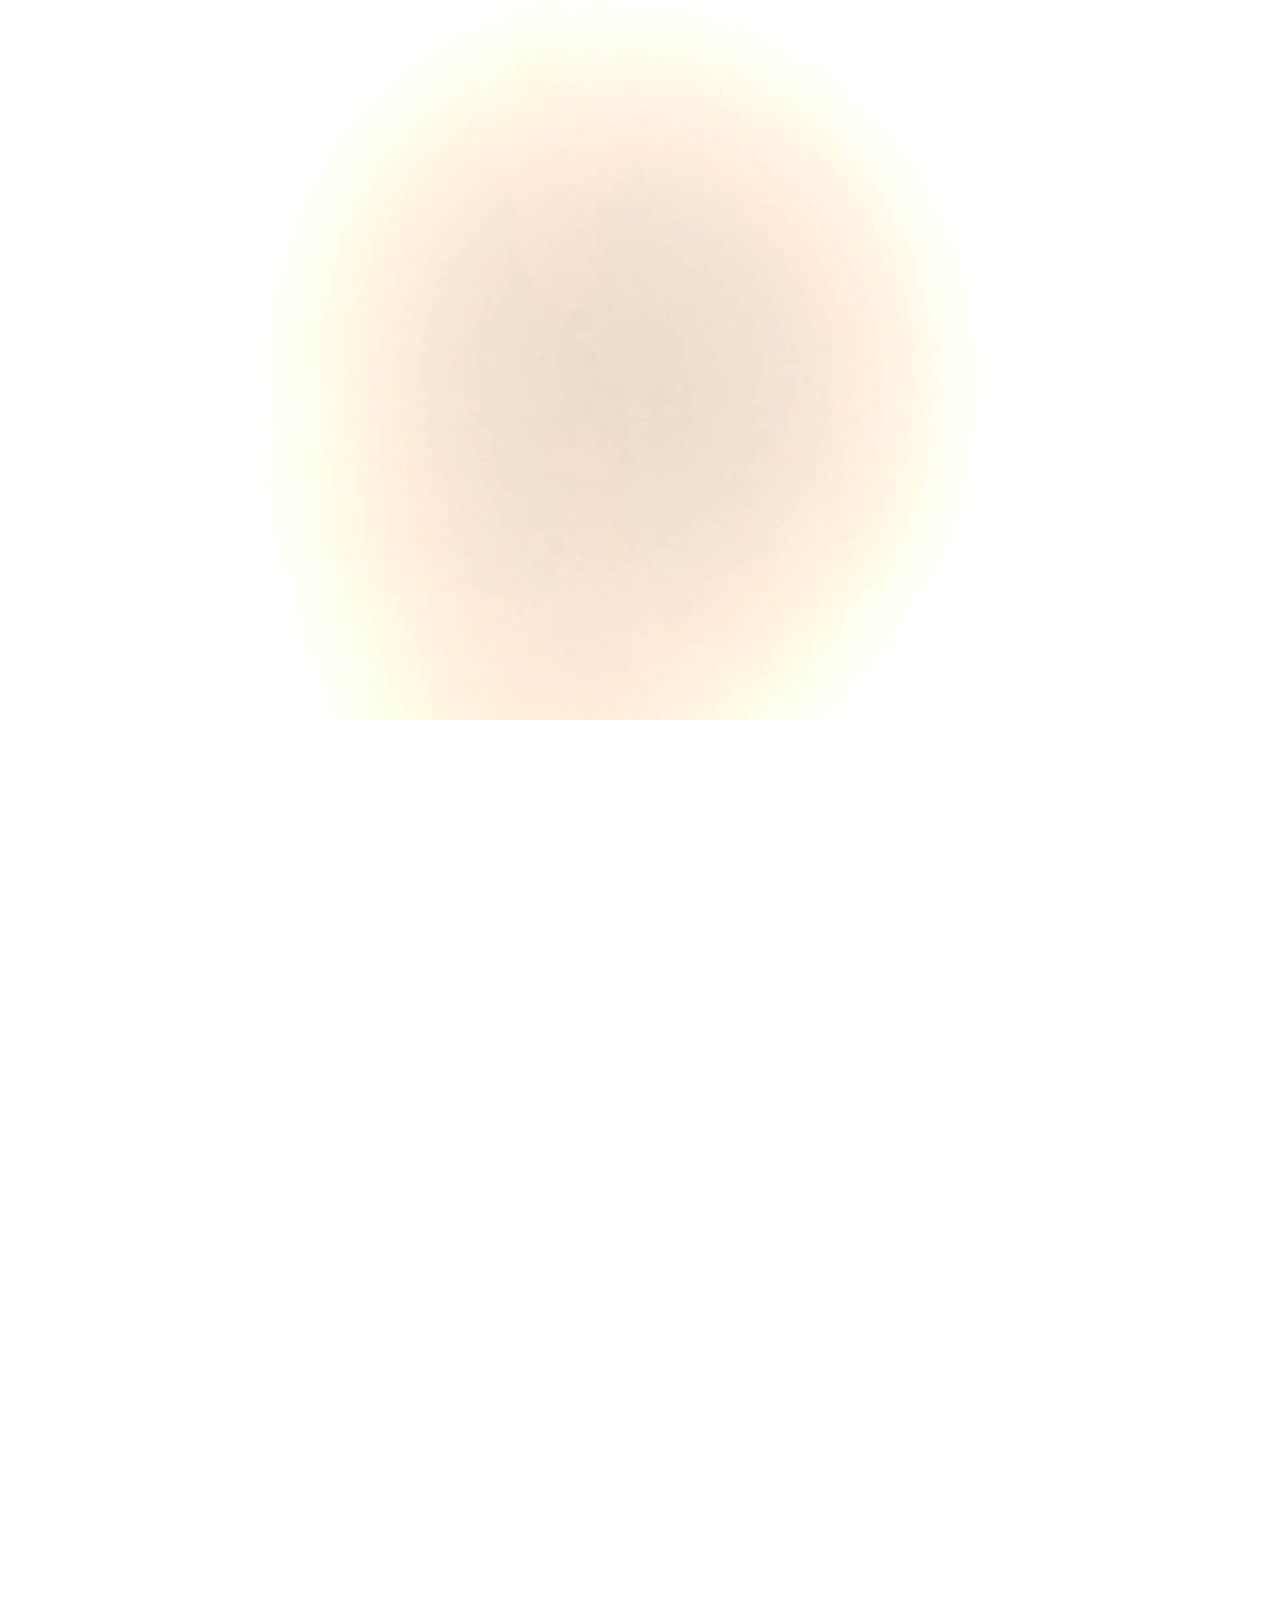
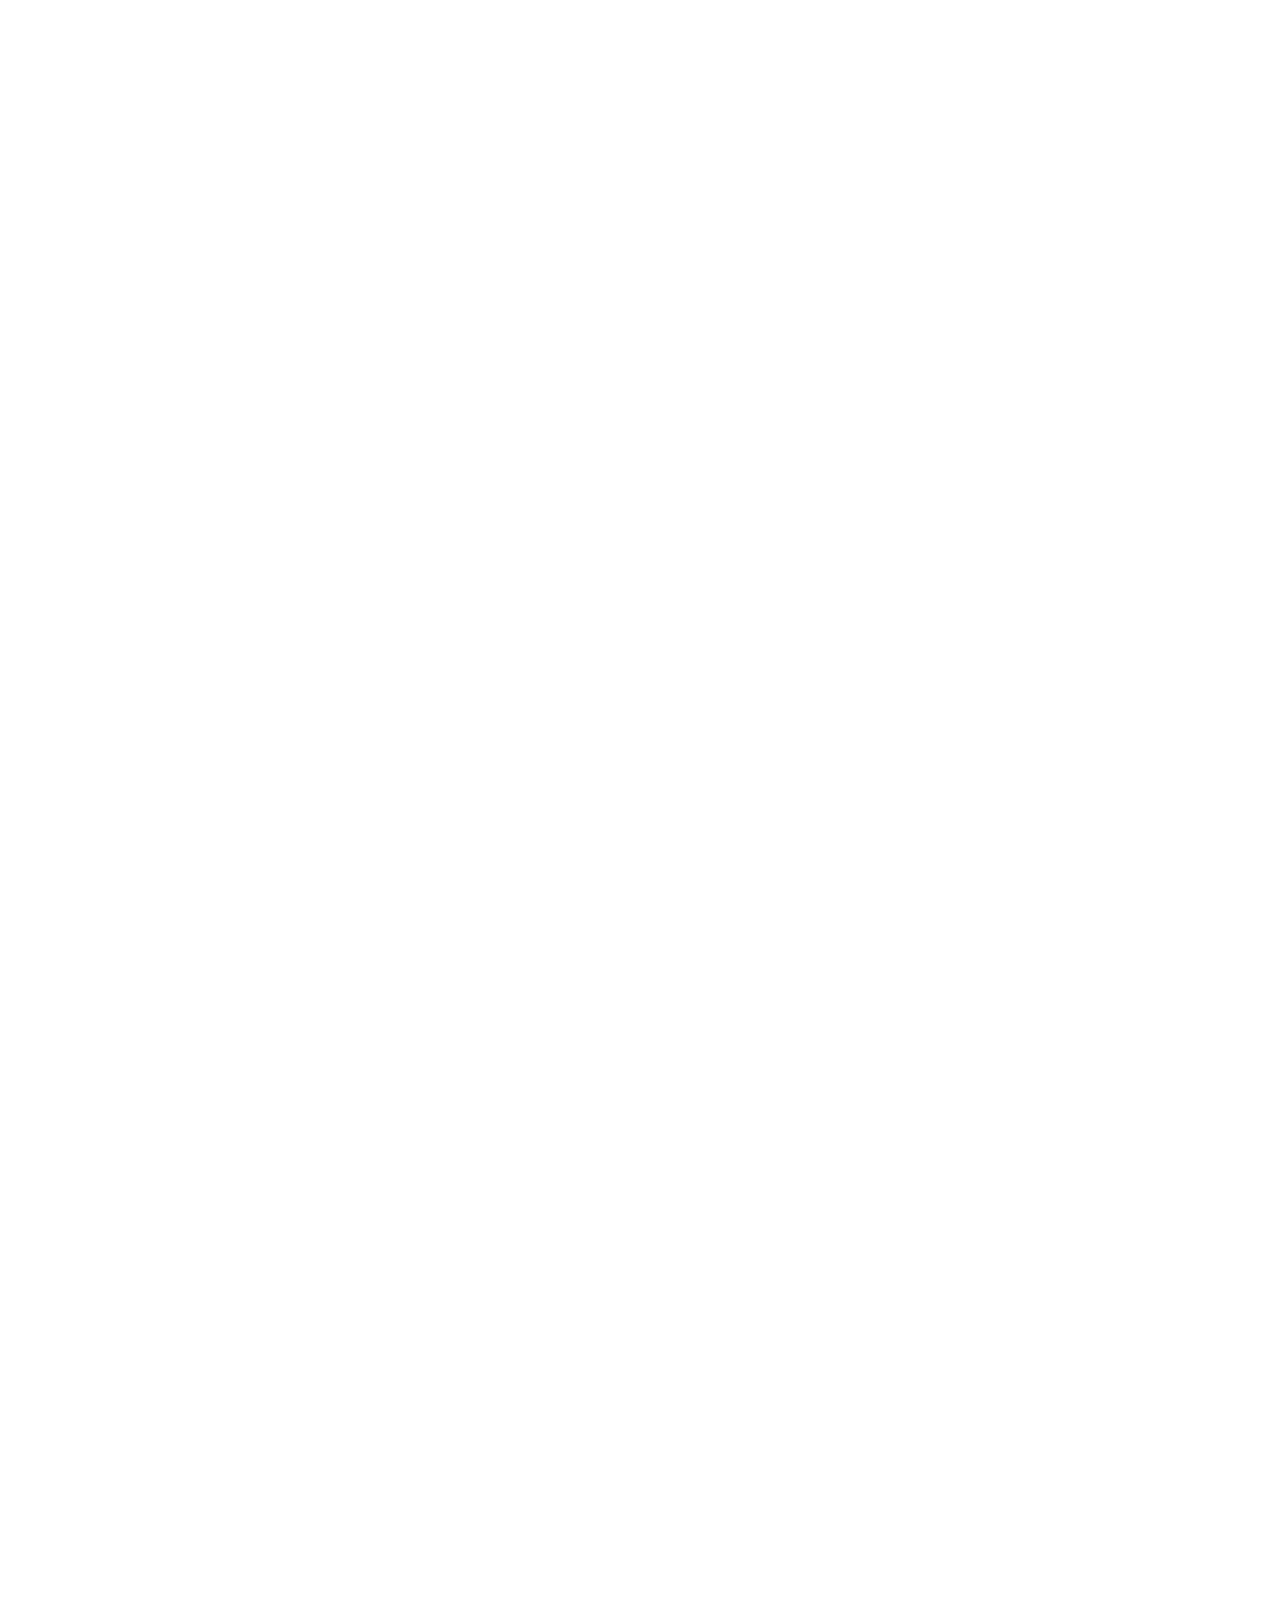
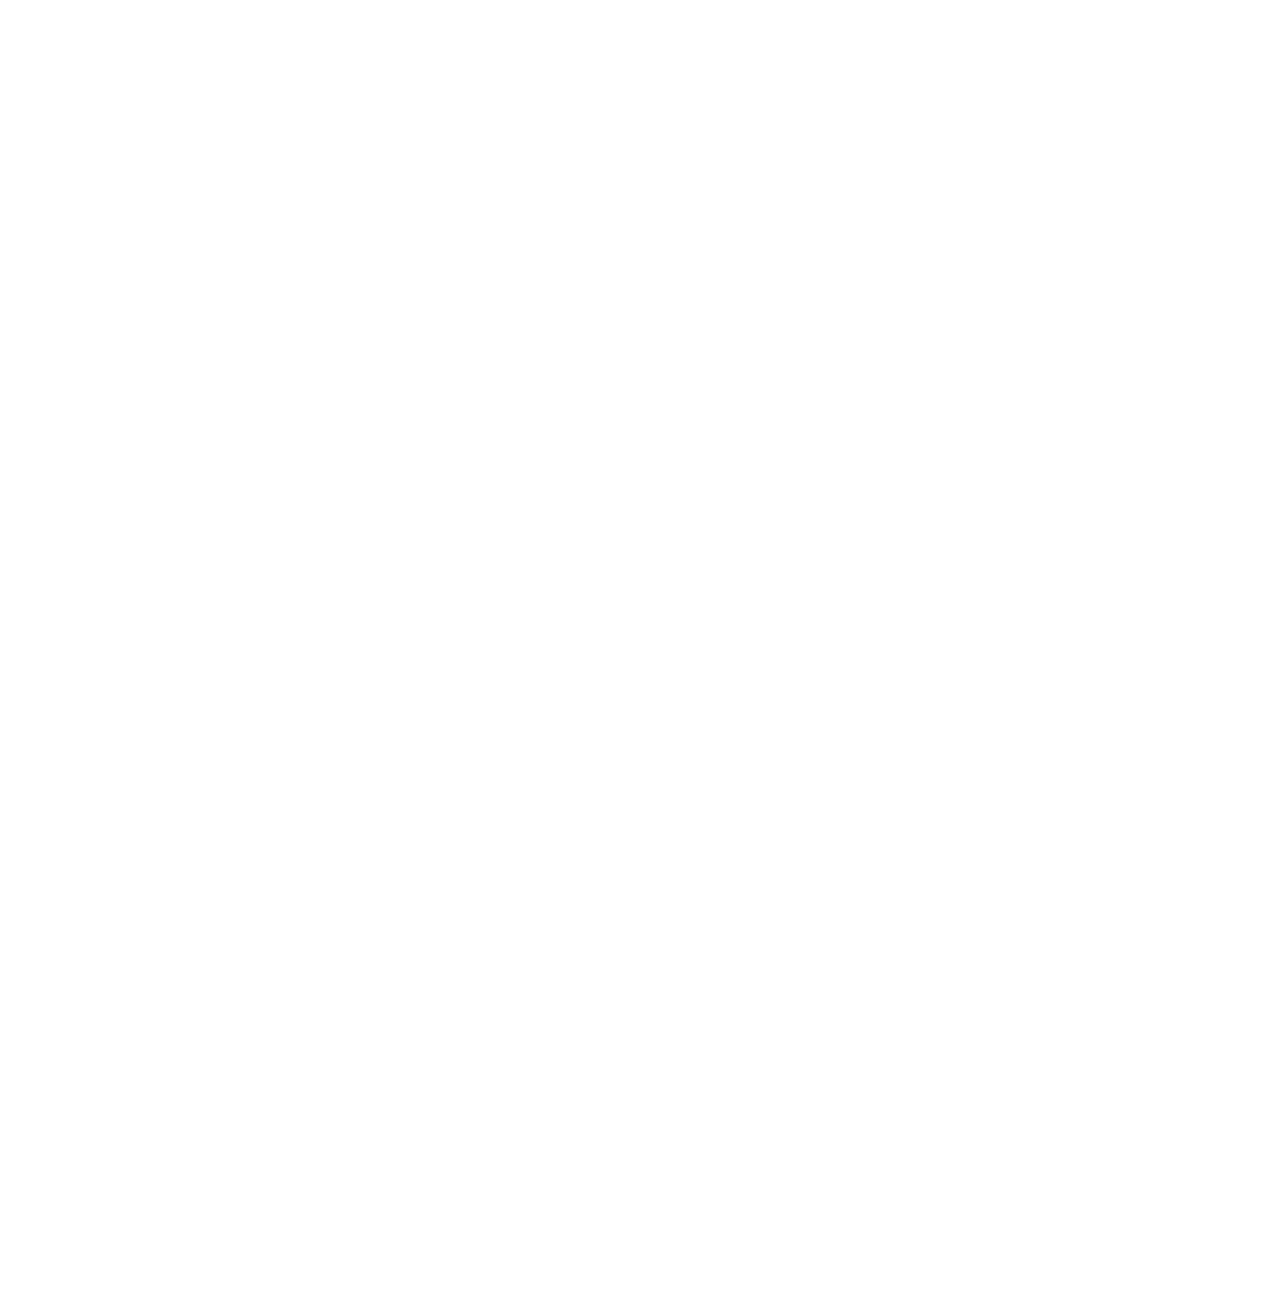
<file: canvas_ref.html>
<!DOCTYPE html>
<html>
<head>
	<meta charset="UTF-8">
	<meta name="viewport" content="width=device-width, initial-scale=1.0">
	<title>Document</title>
	<style>
		* {
			margin: 0;
			padding: 0;
		}
		body {
			height: 500vh;
		}
		body.before-load {
			overflow-y: hidden;
		}
		.sample-canvas {
			position: fixed;
			top: 0;
			left: 0;
			width: 100%;
		}
	</style>
</head>
<body class="before-load">
	<canvas class="sample-canvas" width="1920" height="1080"></canvas>

	<script>
		const canvas = document.querySelector('.sample-canvas');
		const context = canvas.getContext('2d');
		const videoImages = [];
		let totalImagesCount = 960;
		let progress;
		let currentFrame;

		function setImages() {
			for (let i = 0; i < totalImagesCount; i++) {
				let imgElem = new Image();
				imgElem.src = `../video/002/IMG_${7027 + i}.JPG`;
				videoImages.push(imgElem);
			}
		}

		function init() {
			document.body.classList.remove('before-load');

			// canvas는 img와 달리 그려줘야 화면에 보이기 때문에 처음 로드됐을 때 첫 번째 이미지 세팅 필요
			context.drawImage(videoImages[0], 0, 0);

			window.addEventListener('scroll', function () {
				progress = pageYOffset / (document.body.offsetHeight - window.innerHeight);
				if (progress < 0) progress = 0;
				if (progress > 1) progress = 1;

				currentFrame = Math.round((totalImagesCount - 1) * progress);
				context.drawImage(videoImages[currentFrame], 0, 0);
			});
		}

		window.addEventListener('load', init);
		setImages();
	</script>
</body>
</html>
</file>
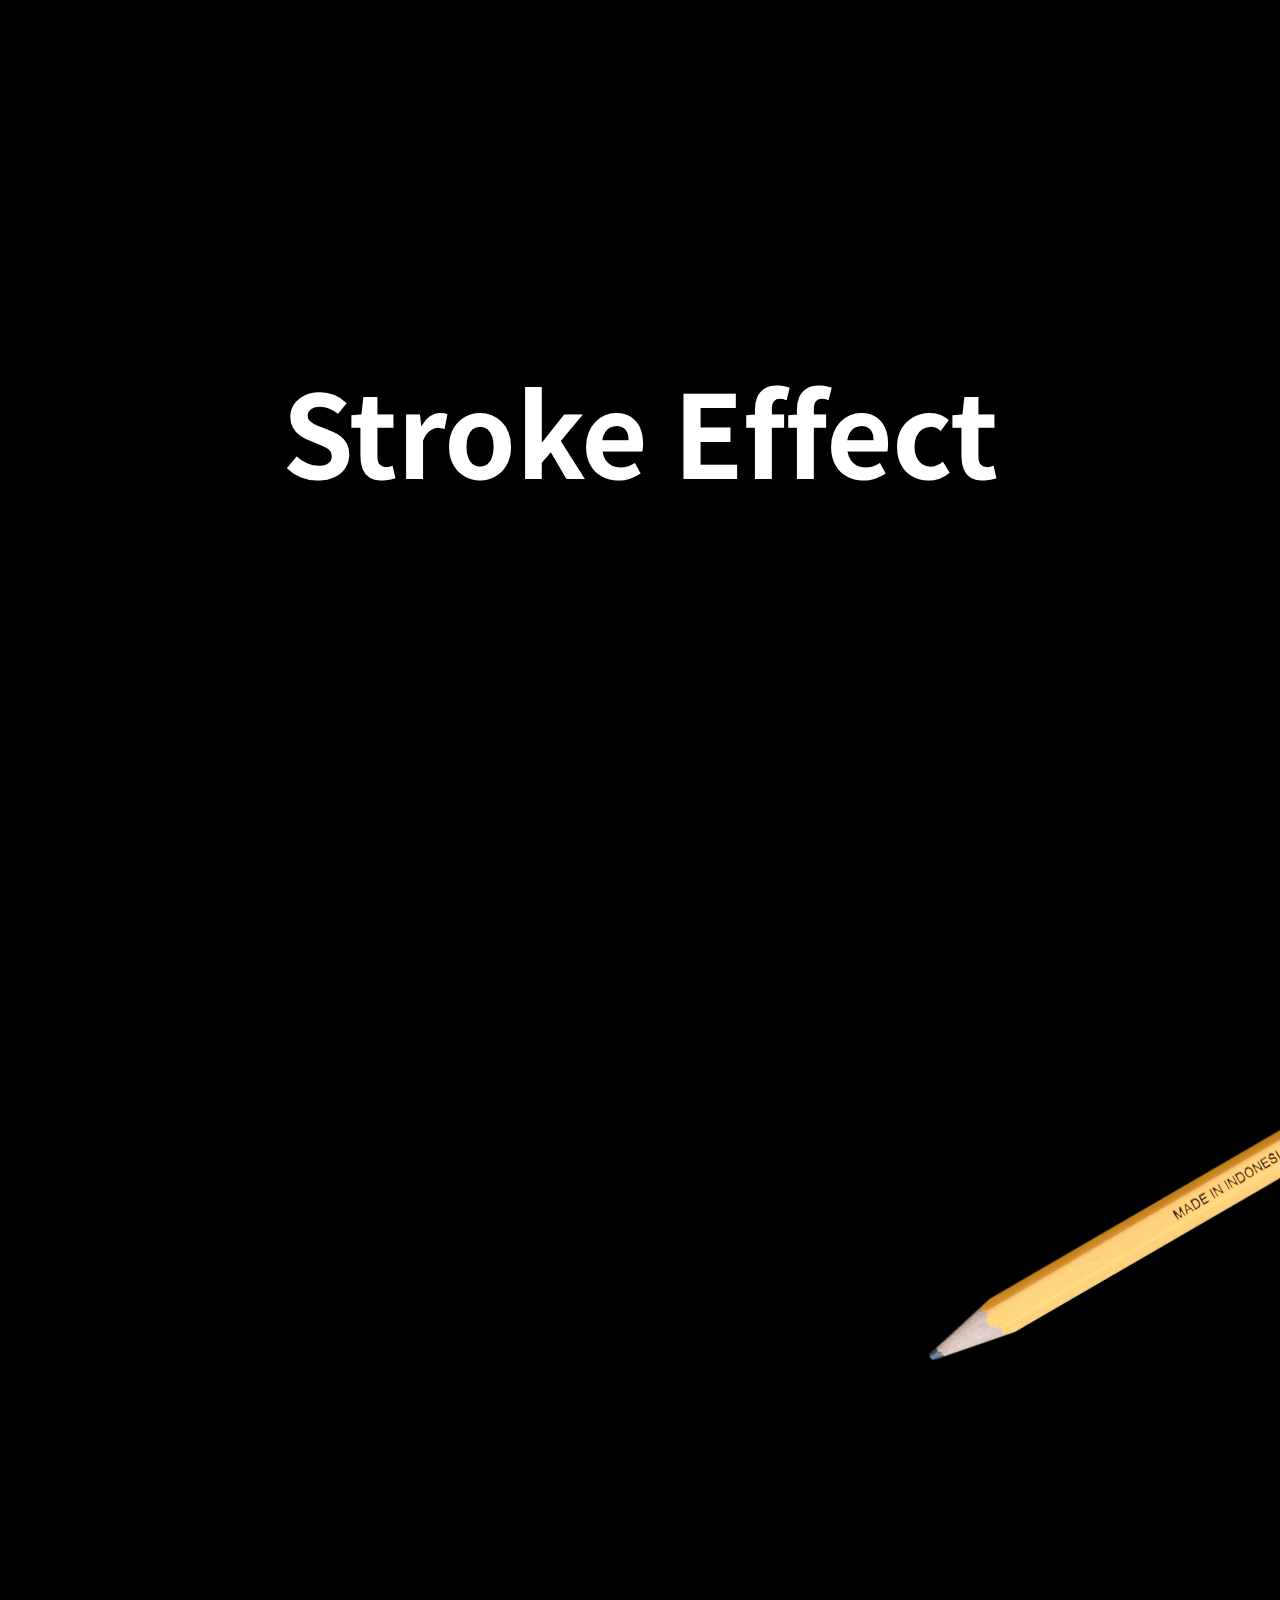
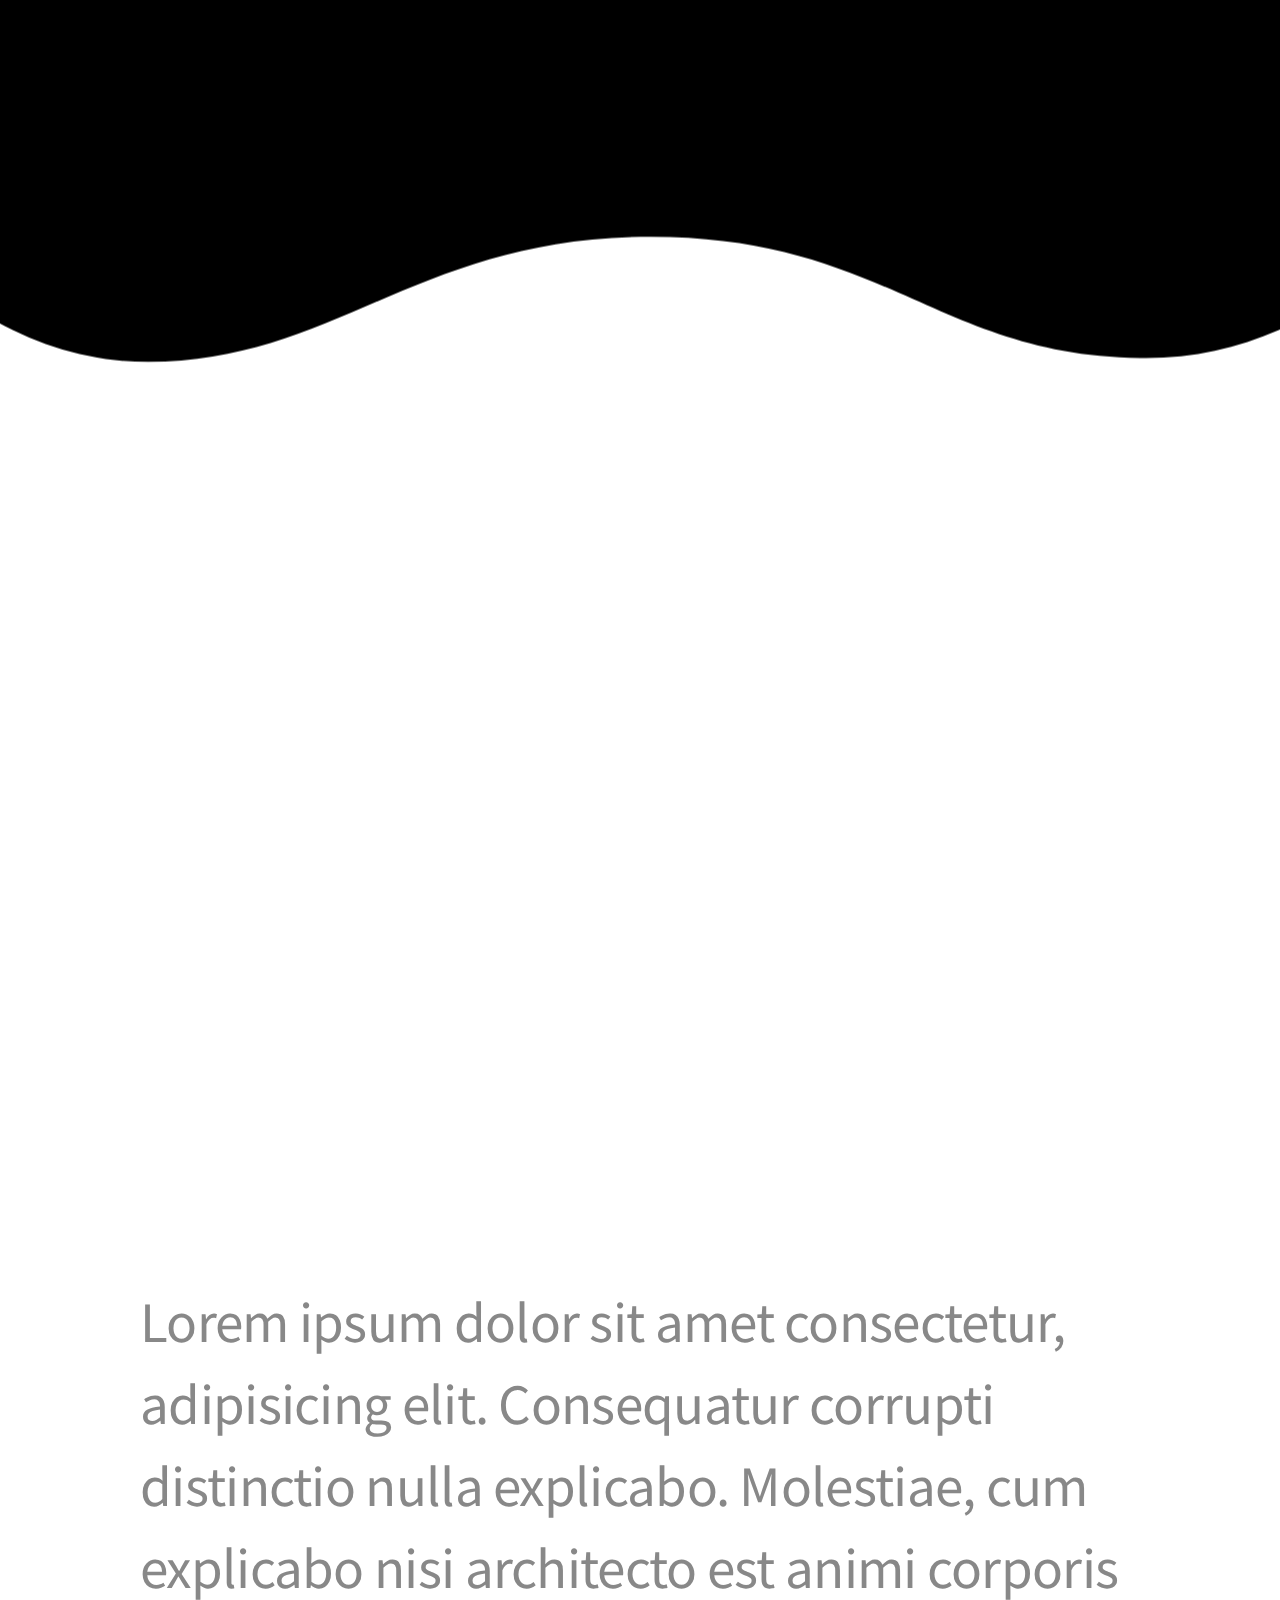
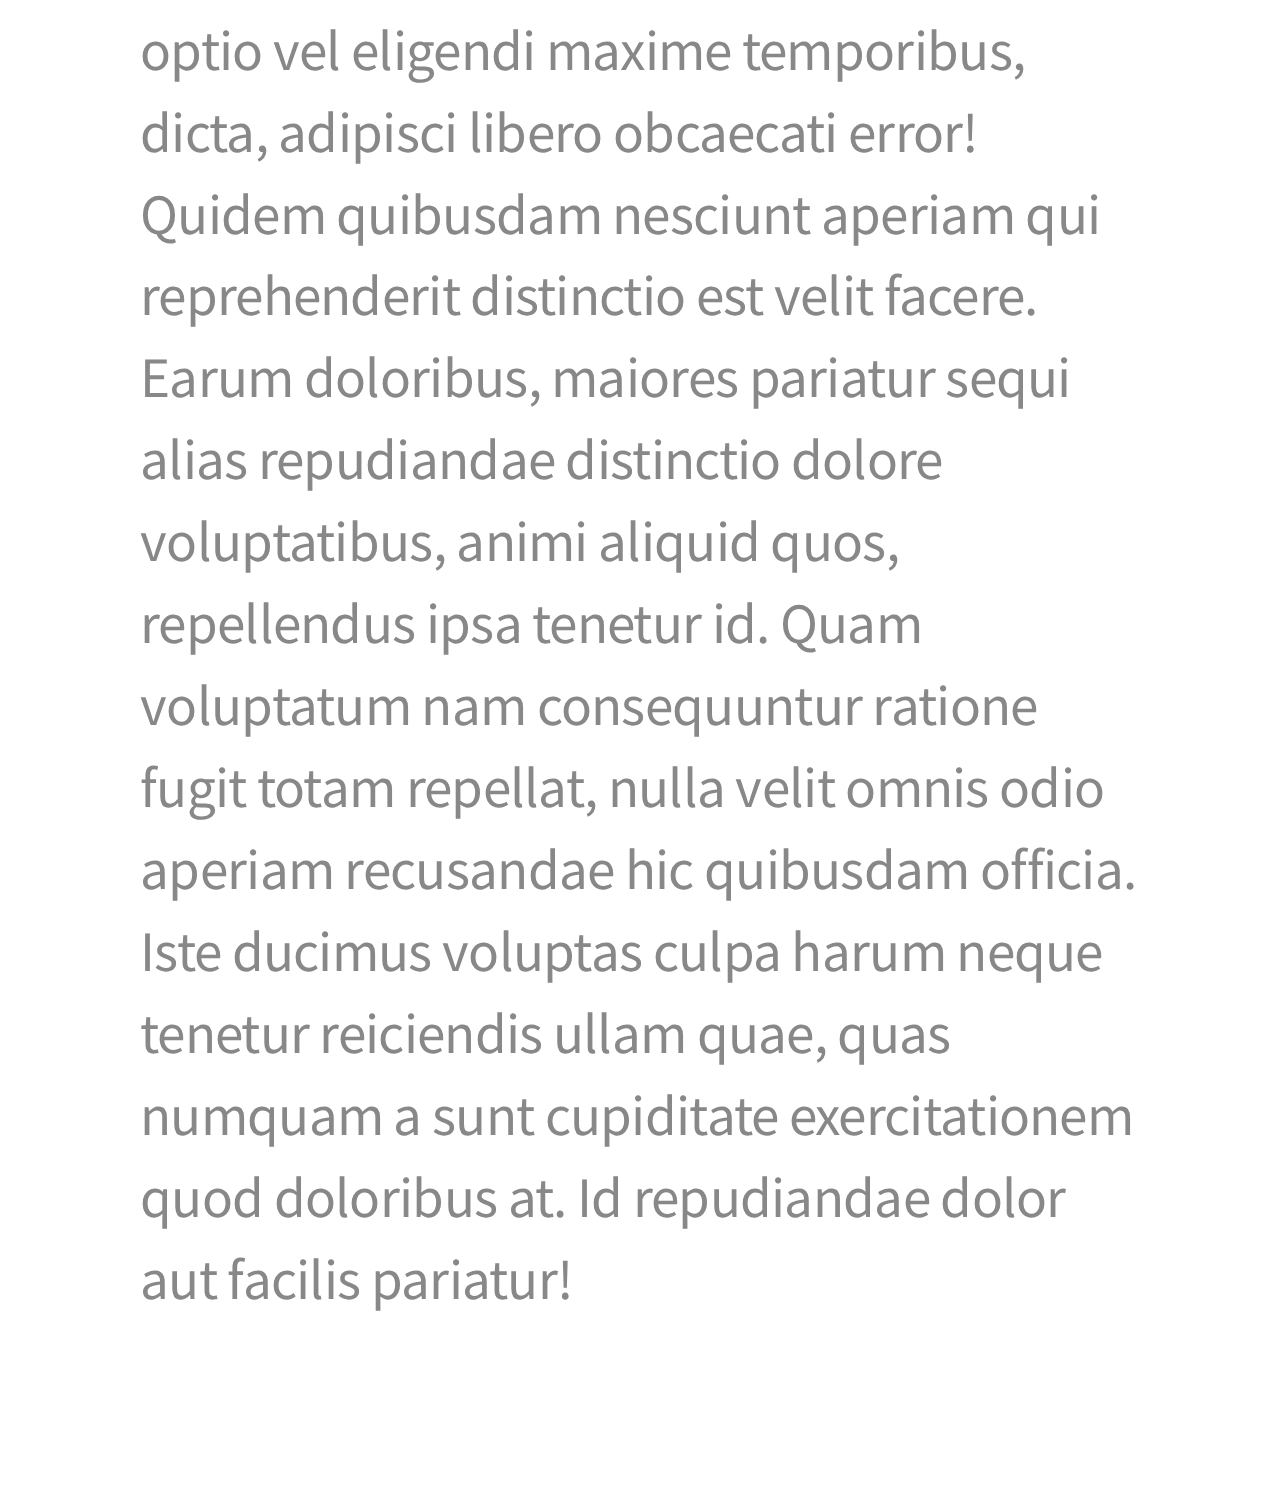
<file: ipad-stroke-effect.html>
<!DOCTYPE html>
<html>
  <head>
    <meta charset="UTF-8" />
    <meta name="viewport" content="width=device-width, initial-scale=1.0" />
    <meta http-equiv="X-UA-Compatible" content="ie=edge" />
    <title>AirMug Pro</title>
    <link
      href="https://fonts.googleapis.com/css2?family=Noto+Sans+KR:wght@400;900&display=swap"
      rel="stylesheet"
    />
    <link rel="stylesheet" href="css/reset.css" />
    <link rel="stylesheet" href="css/ipad-stroke-effect.css" />
  </head>
  <body class="before-load">
    <div class="loading">
      <svg class="loading-circle">
        <circle cx="50%" cy="50%" r="25"></circle>
      </svg>
    </div>
    <div class="container">
      <section class="scroll-section" id="scroll-section-0">
        <h1>Stroke Effect</h1>
        <object
          class="sticky-elem pencil-logo"
          data="images/pencil-logo.svg"
          type="image/svg+xml"
        ></object>
        <div class="sticky-elem main-message a">
          <p>여기에</p>
        </div>
        <span class="sticky-elem ribbon-path">
          <svg id="Layer_1" xmlns="http://www.w3.org/2000/svg" viewBox="0 0 700 450">
            <path
              class="st1"
              d="M709,41.5c-194,38-387,122-455,159c-64.13,34.89-73.4,42.42,20,26c82.5-14.5,126.34-33.68,185-38 c47.5-3.5,69.22,7.98-11,39c-75,29-251,98-459,169"
            ></path>
          </svg>
        </span>
        <div class="sticky-elem main-message b">
          <p>옵션으로</p>
        </div>
        <img class="sticky-elem pencil" src="images/pencil.png" />
      </section>
      <div class="normal-content">
        <section>
          <p class="mid-message">
            Lorem ipsum dolor sit amet consectetur, adipisicing elit. Consequatur corrupti
            distinctio nulla explicabo. Molestiae, cum explicabo nisi architecto est animi corporis
            optio vel eligendi maxime temporibus, dicta, adipisci libero obcaecati error! Quidem
            quibusdam nesciunt aperiam qui reprehenderit distinctio est velit facere. Earum
            doloribus, maiores pariatur sequi alias repudiandae distinctio dolore voluptatibus,
            animi aliquid quos, repellendus ipsa tenetur id. Quam voluptatum nam consequuntur
            ratione fugit totam repellat, nulla velit omnis odio aperiam recusandae hic quibusdam
            officia. Iste ducimus voluptas culpa harum neque tenetur reiciendis ullam quae, quas
            numquam a sunt cupiditate exercitationem quod doloribus at. Id repudiandae dolor aut
            facilis pariatur!
          </p>
        </section>
      </div>
    </div>

    <script src="js/ipad-stroke-effect.js"></script>
  </body>
</html>
</file>
<file: css/ipad-stroke-effect.css>
@charset 'utf-8';

html {
	font-family: 'Noto Sans KR', sans-serif;
	font-size: 14px;
}
body {
	overflow-x: hidden;
	color: rgb(29, 29, 31);
	letter-spacing: -0.05em;
	background: white;
}
p {
	line-height: 1.6;
}
a {
	color: rgb(29, 29, 31);
	text-decoration: none;
}

.container {
	/* iPhone 가로 스크롤 방지 */
	overflow-x: hidden;
}
.scroll-section {
	position: relative;
	padding-top: 50vh;
	color: #fff;
}
#scroll-section-0 h1 {
	position: relative;
	top: -10vh;
	z-index: 5;
	font-size: 3.5rem;
	text-align: center;
}
.main-message {
	top: 40vh;
	font-size: 2.5rem;
	opacity: 0;
}
.main-message.b {
	font-size: 3.5rem;
}
.main-message.c {
	font-size: 4.5rem;
}
.main-message p {
	font-weight: bold;
	text-align: center;
	line-height: 1.2;
}
.main-message small {
	display: block;
	margin-bottom: 0.5em;
	font-size: 1.2rem;
}
.mid-message {
	max-width: 1000px;
	margin: 0 auto;
	padding: 0 1rem;
	font-size: 2rem;
	color: #888;
}
.sticky-elem {
	display: none;
	position: fixed;
	left: 0;
	width: 100%;
}
#show-scene-0 #scroll-section-0 .sticky-elem,
#show-scene-1 #scroll-section-1 .sticky-elem {
	display: block;
	will-change: transform, opacity;
}
.scroll-effect-end .sticky-elem {
	/* 스크롤 효과가 모두 끝나고, 아래 일반 콘텐츠 영역에서는 sticky-elem들을 모두 안보이도록 */
	display: none !important;
}
.normal-content {
	padding: 20vh 0;
}
.loading {
	display: flex;
	align-items: center;
	justify-content: center;
	position: fixed;
	top: 0;
	right: 0;
	bottom: 0;
	left: 0;
	z-index: 100;
	background: white;
	opacity: 0;
	transition: 0.5s;
}
.before-load .container {
    display: none;
}
.before-load .loading {
	opacity: 1;
}
@keyframes loading-spin {
	100% { transform: rotate(360deg); }
}
@keyframes loading-circle-ani {
	0% { stroke-dashoffset: 157; }
	75% { stroke-dashoffset: -147; }
	100% { stroke-dashoffset: -157; }
}
.loading-circle {
	width: 54px;
	height: 54px;
	animation: loading-spin 3s infinite;
}
.loading-circle circle {
	stroke: black;
	stroke-width: 4;
	/* getTotalLength()로 stroke의 길이를 얻어올 수 있음 */
	stroke-dasharray: 157, 157;
	stroke-dashoffset: 0;
	fill: transparent;
	animation: loading-circle-ani 1s infinite;
}

.pencil-logo {
	left: 50%;
	top: 50%;
	width: 1000vw;
	transform: translate(-10%, -50%);
}
.pencil {
	left: auto;
	top: auto;
	right: -10%;
	bottom: -80%;
	width: 3.5vw;
	transform: rotate(-120deg);
}
.ribbon-path {
	left: 50%;
	top: 50%;
	min-width: 850px;
	transform: translate(-50%, -50%);
}
.ribbon-path path {
	fill: none;
	stroke: #FF0044;
	stroke-width: 62;
	stroke-linecap: round;
	stroke-linejoin: round;
	stroke-dasharray: 1401, 1401;
	stroke-dashoffset: 1401;
}

@media (min-width: 1024px) {
	#scroll-section-0 h1 {
		font-size: 9vw;
	}
	.main-message {
		font-size: 4vw;
	}
	.main-message.b {
		font-size: 7vw;
	}
	.main-message.c {
		font-size: 10vw;
	}
	.main-message small {
		font-size: 1.5vw;
	}
	.mid-message {
		width: 1000px;
		padding: 0;
		font-size: 4vw;
	}
}
</file>
